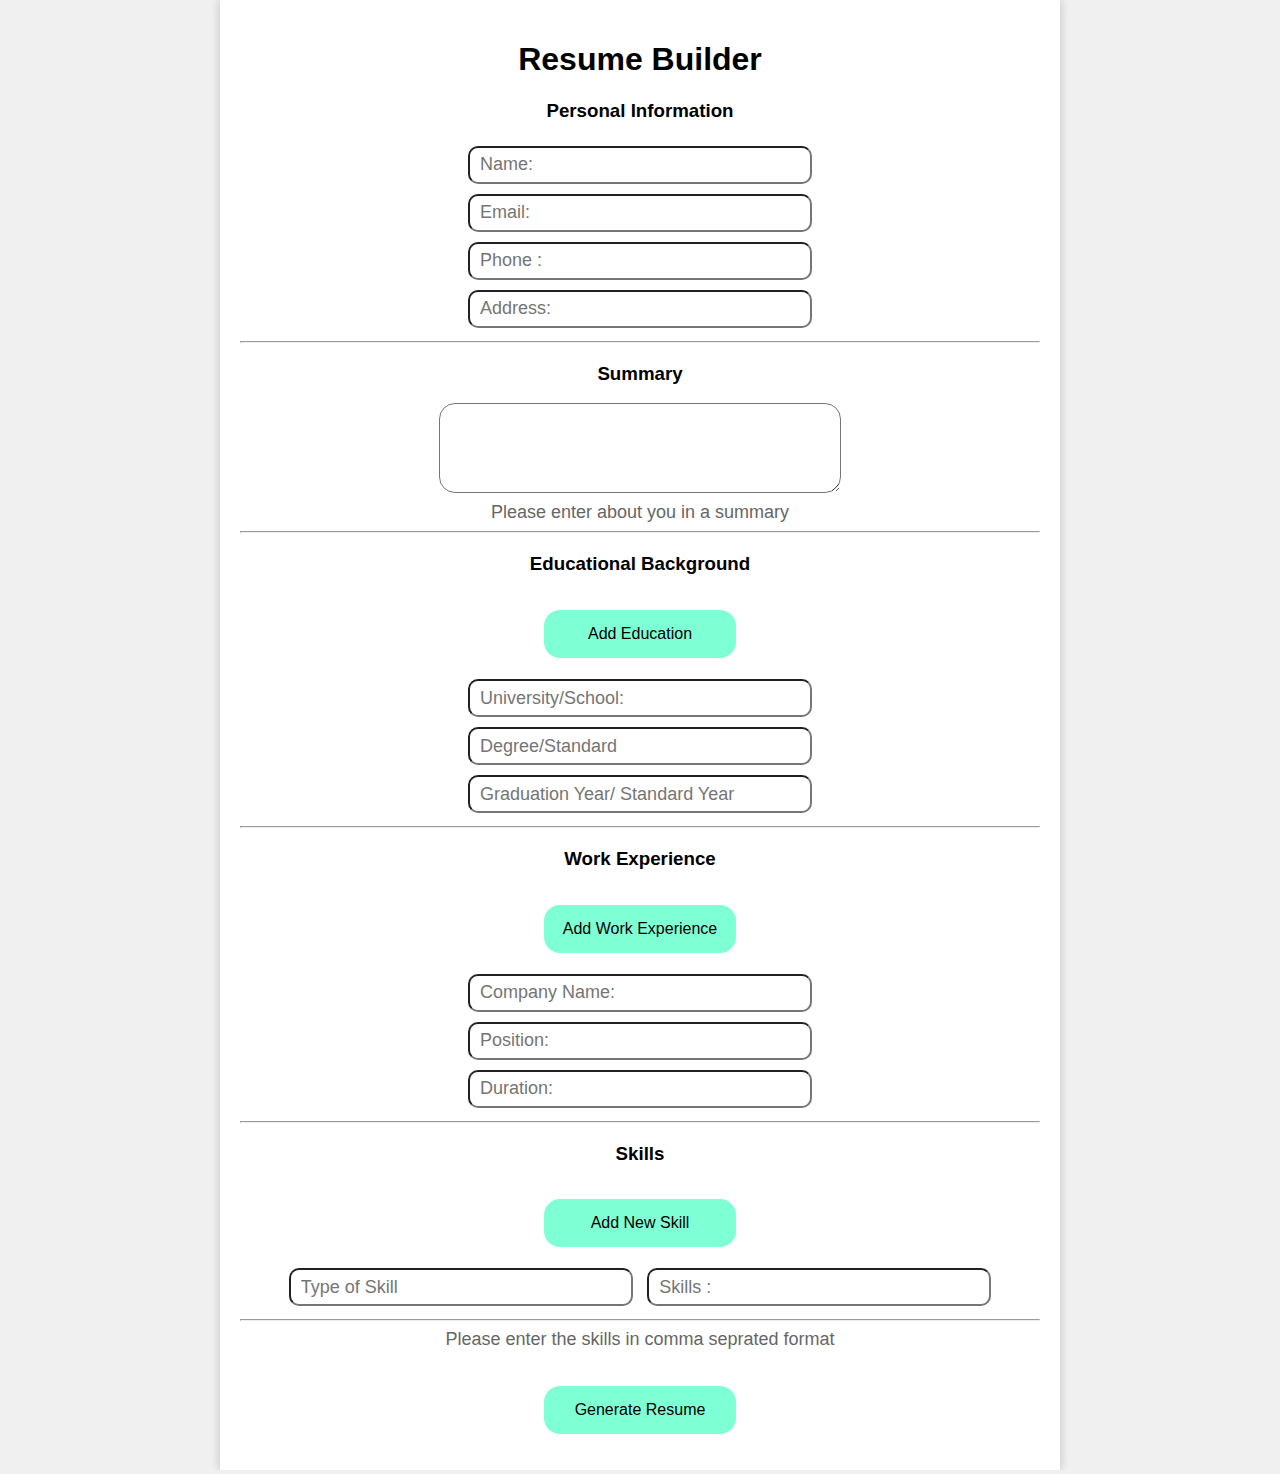
<file: index.html>
<!DOCTYPE html>
<html lang="en">
  <head>
    <meta charset="UTF-8" />
    <meta name="viewport" content="width=device-width, initial-scale=1.0" />
    <title>JavaScript Resume Builder</title>
    <link rel="stylesheet" href="style.css" />
   
  </head>
  <body>

    <div id="resumeInfoContainer">
      <h1 class="resumeTop">Resume Builder</h1>
      <div class="section">
        <!-- All the personal info inputs -->
        <h3>Personal Information</h3>
        <input type="text" id="name" placeholder="Name:" /><br />
        <input type="email" id="email" placeholder="Email:" /><br />
        <input type="tel" id="phone" placeholder="Phone :" /><br />
        <input type="text" id="address" placeholder="Address:" /><br />
        <hr>
        
      </div>

      <div class="section">
        <!-- This section show the summary -->
        <h3>Summary</h3>
        <textarea id="Summary" rows="4"></textarea><br />
        <p class="skills-comma-seprate">Please enter about you in a summary</p>
        <hr>
      </div>
     

      <div class="section">
        <!-- This section show the Educational inputs -->
        <h3>Educational Background</h3>
        <button id="addEducation">Add Education</button>
        <div id="educationContainer">
          <div>
            <input type="text" placeholder="University/School:" required><br>
               
          <input type="text" placeholder="Degree/Standard" required><br>
        
          <input type="text" placeholder="Graduation Year/ Standard Year " required><br>
          <hr>
          </div>
        </div>
      </div>

      <div class="section">
         <!-- This section show the Work Experience inputs -->
        <h3>Work Experience</h3>
        <button id="addExperience">Add Work Experience</button>
        <div id="experienceContainer">
          <div>
            <input type="text" placeholder="Company Name:" required> <br>
           
            <input type="text" placeholder="Position:" required><br>
           
            <input type="text" placeholder="Duration:" required><br>
            <hr>
          </div>
        </div>
      </div>

      <div class="section">
        <!-- This section is for skills fields  -->
        <h3>Skills</h3>
        <button id="addSkill">Add New Skill</button>
        <div id="SkillContainer">
          <div>
            <input type="text" placeholder="Type of Skill">
         <input type="text" placeholder="Skills :">
         <hr>
          </div>
        </div>
        <p class="skills-comma-seprate">
          Please enter the skills in comma seprated format
        </p>
      </div>
      <!-- Button to generate the resume  -->
      <button id="generateResume">Generate Resume</button>
    </div>

   <script src="script.js"></script>
  </body>
</html>
</file>
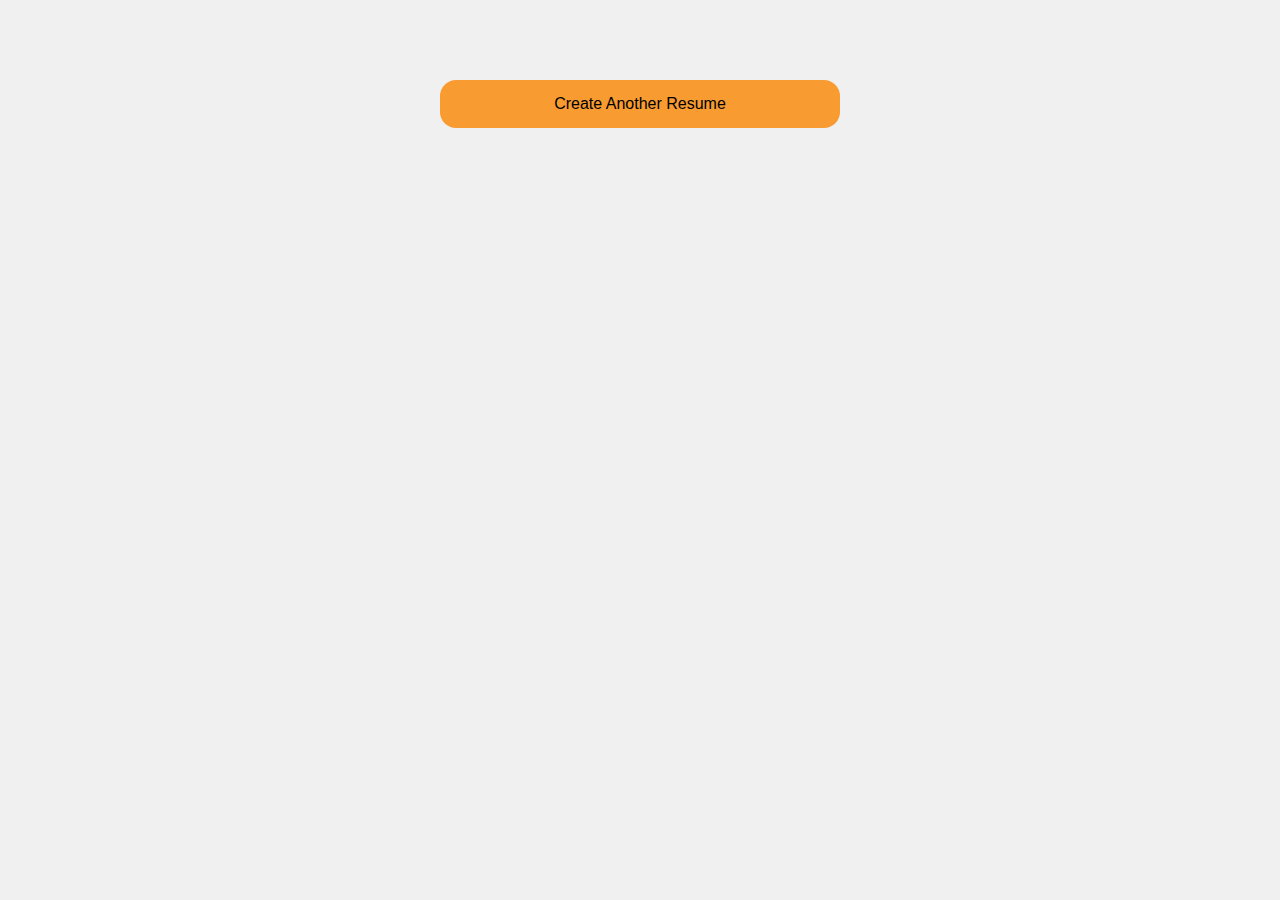
<file: resume.html>
<!DOCTYPE html>
<html lang="en">
<head>
    <meta charset="UTF-8">
    <meta name="viewport" content="width=device-width, initial-scale=1.0">
    <title>Resume Page</title>
    <link rel="stylesheet" href="style.css">
</head>
<body>
   <!-- Generated Resume will go here in this div tag -->
    <div id="resume"></div>
<!--      resume create button  -->
    <div class="creatresumediv">
      <button id="createresumeBtn">Create Another Resume</button>
    </div>
  <script>
        // This function will called when the user generates resume or serach throgh id(in id i have used indexing of object in array)
        function GenerateResumeHTML(obj) {
        const resumeHTML = `
                <div id = 'resumecontainer'>
                <div id = 'resumecontainerPersonal'>
                <h2>${obj['PersonalInfo']["name"]}</h2>
                <p>Email: ${obj['PersonalInfo']["email"]}</p>
                <p>Phone: ${obj['PersonalInfo']["phone"]}</p>
                <p>Address: ${obj['PersonalInfo']["address"]}</p>
                </div>
                <hr>

                <h2>Summary</h2>
                <p>${obj["Summary"]}</p>
                <hr>

                <h2>Education</h2>
                <ul>
                    ${obj["educationEntries"]
                      .map(
                        (entry) =>
                          `<li>${entry.university}, ${entry.degree} (${entry.graduationYear})</li>`
                      )
                      .join("")}
                </ul>
                <hr>
                <h2>Work Experience</h2>
                <ul>
                    ${obj["experienceEntries"]
                      .map(
                        (entry) =>
                          `<li>${entry.company}, ${entry.position} (${entry.duration})</li>`
                      )
                      .join("")}
                </ul>
                <hr>
                <h2>Skills</h2>
                <ul>
                    ${obj["SkillsEntries"]
                      .map(
                        (entry) =>
                          `<h4 class="sub-skills">${entry.skilltype[0].toUpperCase() +
        entry.skilltype.slice(1)}</h4> <p>${entry.skills}</p>`
                      )
                      .join("")}
                </ul>
               
                
                </div>
            `;
        return resumeHTML;
      }

      // This one checks the id from url and based on that particular resume will be shown
      if( window.location.search!=''){
    
        let id=window.location.search;
        [idname,idvalue]=id.split('=');
        if( !(/^\d+$/.test(idvalue))){
          alert("only digits are allowed as id");
         
        }
      
        let prevData = JSON.parse(localStorage.getItem("ResumeInfo")) || [];
        if(prevData.length<1 || prevData.length<=idvalue ){
          alert("No Resume Data Exist");
    
        }
        else{
        let div=GenerateResumeHTML(prevData[idvalue]);
        document.getElementById("resume").innerHTML = "";
        document.getElementById("resume").innerHTML = div;
       
        }
      
     }
      // Functionality to redirect to index.html on click of create button
     let createresumebutton=document.getElementById('createresumeBtn');
     createresumebutton.addEventListener("click",()=>{
      window.location.href="index.html";
     })
    </script>
</body>
</html>
</file>
<file: style.css>
body {
    
    margin: 20px;
    flex-direction: row;
    font-family: 'Arial', sans-serif;
    background-color: #f0f0f0;
    margin: 0;
    padding: 0;
}
.section {
    margin-bottom: 20px;
}

 /* Resume Information store container */
#resumeInfoContainer{
    
    /* padding: 2rem; */
    text-align: center;
    width: 800px;
    margin: 0 auto;
    background-color: #fff;
    padding: 20px;
    box-shadow: 0px 0px 10px rgba(0, 0, 0, 0.2);
}

.resumeTop{
    text-align: center;
}

#resumecontainerPersonal{
    background-color: #f89b30;
    padding: 1rem;
    border-radius: 0.5rem;
    color: #221c16;
}

input{
    height: 1.5rem;
    width: 20rem;
    border-radius:10px;
    margin: 5px;
    padding: 5px 10px;
   font-size: large;
}

button {
    width: 12rem;
    height: 3rem;
    font-size: 1rem;
    border-radius: 1rem;
    background-color: aquamarine;
    border: none;
    margin: 1rem 0;
}

.removebtn{
     width: 12rem;
    height: 3rem;
    font-size: 1rem;
    border-radius: 1rem;
    background-color: rgb(236, 48, 15);
    border: none;

}

.creatresumediv{
    text-align: center;
    /* margin: 0 auto; */
}

button#createresumeBtn {
    width: 25rem;
    background-color: #f89b30;
    cursor: pointer;
}

textarea#Summary,textarea#skills{
    width: 23rem;
    border-radius: 1rem;
    padding: 0.5rem 1rem;
    font-size: 1rem;
}


.skills-comma-seprate{
    color: goldenrod;
}

/* Showing Resume which is generated container  */
#resume{
    padding: 2rem;
}


#resumecontainer {
    max-width: 800px;
    margin: 0 auto;
    background-color: #fff;
    padding: 20px;
    box-shadow: 0px 0px 10px rgba(0, 0, 0, 0.2);
}

h2 {
    color: #333;
    font-size: 24px;
    margin: 0;
}

p {
    margin: 5px 0;
}

ul {
    list-style: none;
    padding: 0;
}

li {
    margin-bottom: 5px;
}

#resumecontainer hr {
    border: 2px solid #ffc863;
    margin: 20px 0;
}

/* Styling  the name */
h2:first-child {
    font-size: 32px;
    color: #333;
    text-transform: uppercase;
    margin-bottom: 10px;
}

/* Styling the contact info */
p:nth-child(2), p:nth-child(3), p:nth-child(4) {
    font-size: 18px;
    color: #666;
}

/* Stylying the education and work experience entries */
ul li {
    font-size: 16px;
    color: #444;
    padding: 5px;
}

/* Styling the skills section */
h2:last-child {
    font-size: 24px;
    color: #333;
    margin-top: 20px;
}

p:last-child {
    font-size: 18px;
}

/* some colors and background styling */
ul li:nth-child(odd) {
    background-color: #f5f5f5;
    padding: 5px;
}

/* a hover effect to list items */
ul li:hover {
    background-color: #e0e0e0;
    transition: background-color 0.3s ease-in-out;
}
</file>
